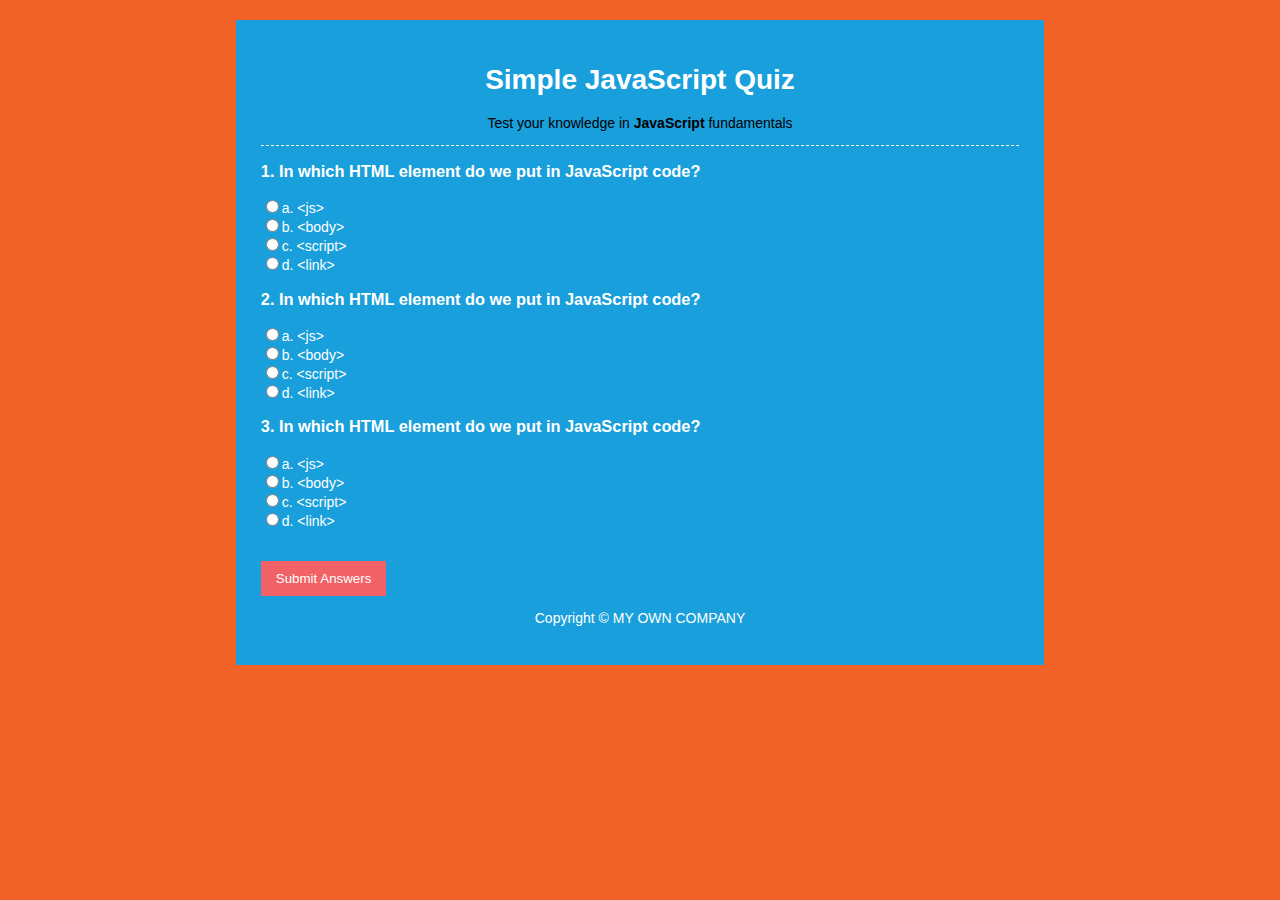
<file: Javascript and Jquery/00 Simple Javascript quiz/index.html>
<!DOCTYPE html>
<html>
    <head>
        <title>Simple JavaScript Quiz</title>
        <link rel="stylesheet" href="css/stylesheet.css" />
        <script src="js/script.js"></script>
    </head>
    <body>
        <div id="container">
            <header>
                <h1>Simple JavaScript Quiz</h1>
                <p>Test your knowledge in <strong>JavaScript</strong> fundamentals</p>
            </header>
            <section>
                <div id="results"></div>
                <form name="quizForm" onSubmit="return submitAnswers()">
                    <h3>1. In which HTML element do we put in JavaScript code?</h3>
                    <input type="radio" name="q1" value="a" id="q1a" />a. &lt;js&gt;<br />
                    <input type="radio" name="q1" value="b" id="q1b" />b. &lt;body&gt;<br />
                    <input type="radio" name="q1" value="c" id="q1c" />c. &lt;script&gt;<br />
                    <input type="radio" name="q1" value="d" id="q1d" />d. &lt;link&gt;<br />

                    <h3>2. In which HTML element do we put in JavaScript code?</h3>
                    <input type="radio" name="q2" value="a" id="q2a" />a. &lt;js&gt;<br />
                    <input type="radio" name="q2" value="b" id="q2b" />b. &lt;body&gt;<br />
                    <input type="radio" name="q2" value="c" id="q2c" />c. &lt;script&gt;<br />
                    <input type="radio" name="q2" value="d" id="q2d" />d. &lt;link&gt;<br />

                    <h3>3. In which HTML element do we put in JavaScript code?</h3>
                    <input type="radio" name="q3" value="a" id="q3a" />a. &lt;js&gt;<br />
                    <input type="radio" name="q3" value="b" id="q3b" />b. &lt;body&gt;<br />
                    <input type="radio" name="q3" value="c" id="q3c" />c. &lt;script&gt;<br />
                    <input type="radio" name="q3" value="d" id="q3d" />d. &lt;link&gt;<br />

                    <br /> <br />
                    <input type="submit" value="Submit Answers">
                </form>
            </section>

            <footer>
                <p>Copyright &copy; MY OWN COMPANY</p>
            </footer>
        </div>
    </body>
</html>
</file>
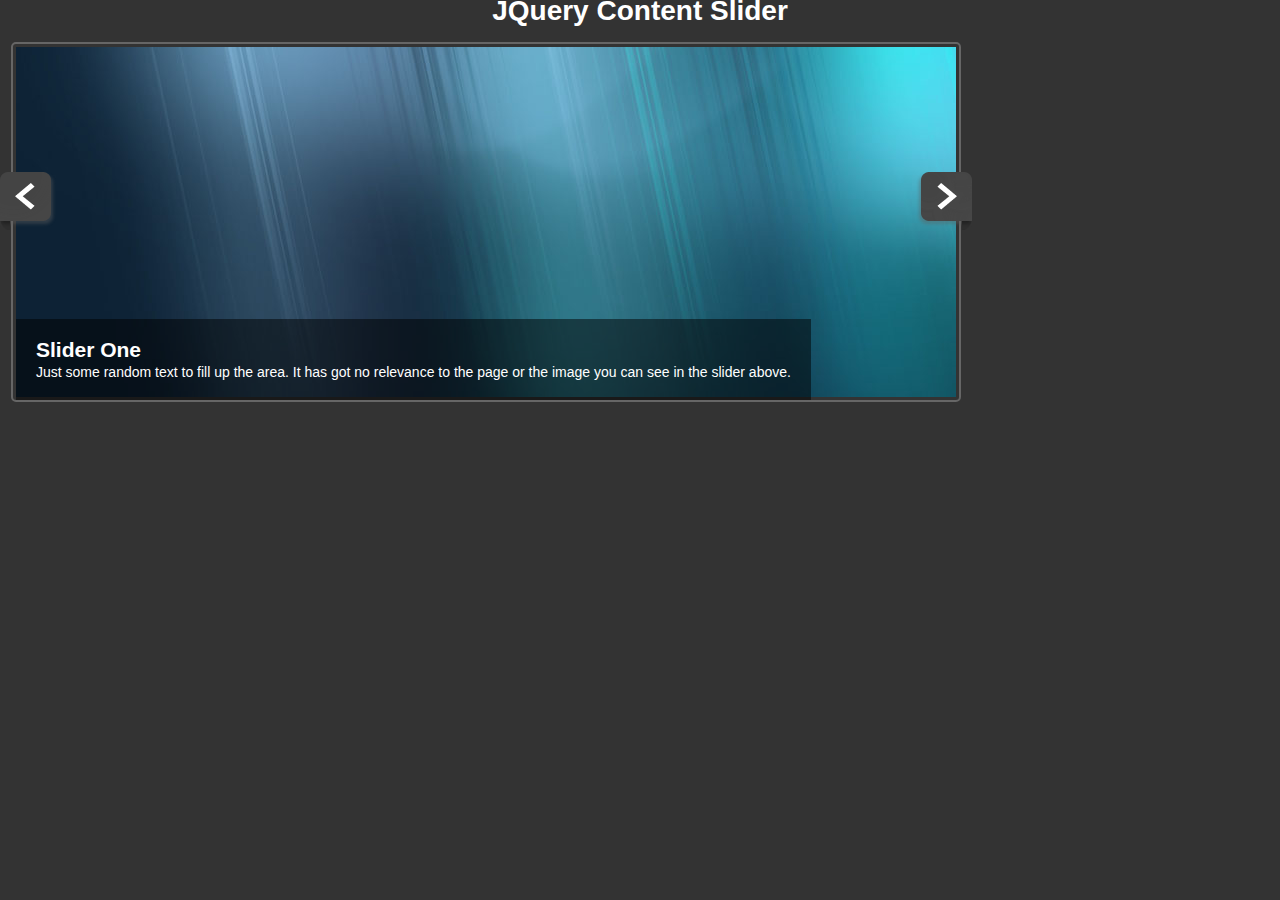
<file: Javascript and Jquery/01 jquery Content slider/index.html>
<!DOCTYPE html>
<html>
<head>
    <title>JQuery Content Slider</title>
    <link rel="stylesheet" href= "css/stylesheet.css">
    <script src="https://ajax.googleapis.com/ajax/libs/jquery/3.1.1/jquery.min.js"></script>
    <script src="js/script.js" type="text/javascript"></script>
</head>
<body>
   <div id = "container">
        <header>
            <h1> JQuery Content Slider</h1>
        </header>
        <img src="img/arrow-left.png" alt = "Previous" id="prev">
        <div id= "slider">
            <div class = "slide">
                <div class = "slide-copy">
                    <h2>Slider One</h2>
                    <p> Just some random text to fill up the area. It has got no relevance to the page or the image you can see in the slider above.
                </div>
                <img src="img/slide1.jpg" alt = "Image">
            </div>
             <div class = "slide">
                <div class = "slide-copy">
                    <h2>Slider Two</h2>
                    <p> Just some random text to fill up the area. It has got no relevance to the page or the image you can see in the slider above.
                </div>
                <img src="img/slide2.jpg" alt = "Image">
            </div>
             <div class = "slide">
                <div class = "slide-copy">
                    <h2>Slider Three</h2>
                    <p> Just some random text to fill up the area. It has got no relevance to the page or the image you can see in the slider above.
                </div>
                <img src="img/slide3.jpg" alt = "Image">
            </div>
             <div class = "slide">
                <div class = "slide-copy">
                    <h2>Slider Four</h2>
                    <p> Just some random text to fill up the area. It has got no relevance to the page or the image you can see in the slider above.
                </div>
                <img src="img/slide4.jpg" alt = "Image">
            </div>
             <div class = "slide">
                <div class = "slide-copy">
                    <h2>Slider Five</h2>
                    <p> Just some random text to fill up the area. It has got no relevance to the page or the image you can see in the slider above.
                </div>
                <img src="img/slide5.jpg" alt = "Image">
            </div>
        </div>
        <img src="img/arrow-right.png" alt = "Next" id="next">
   </div>
</body>
</html>
</file>
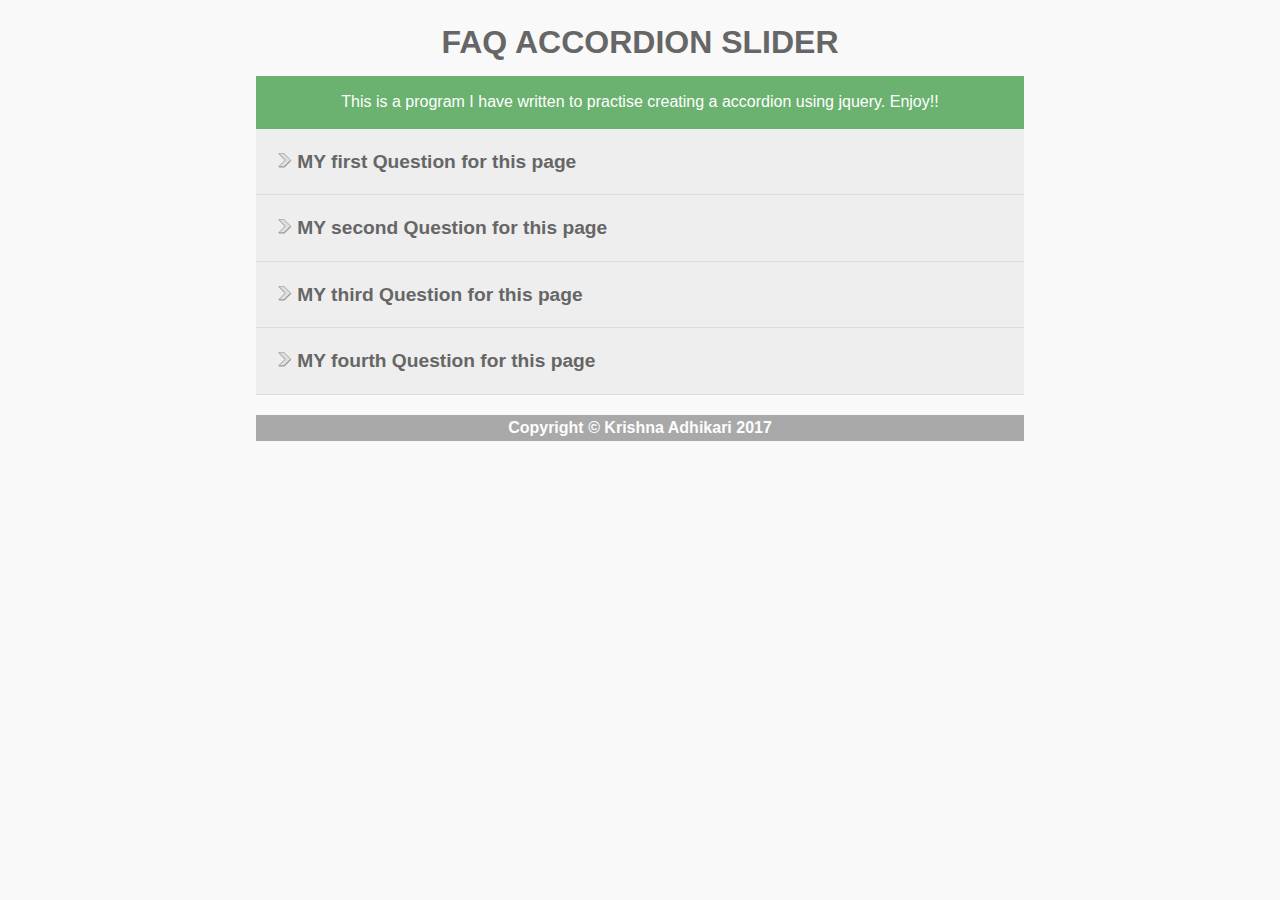
<file: Javascript and Jquery/03 FAQ Accordion Slider/index.html>
<!DOCTYPE html>
<html>
<head>
    <title>FAQ Accordion Slider</title>
    <link rel="stylesheet" href="css/stylesheet.css">
    <script type="text/javascript" src="https://ajax.googleapis.com/ajax/libs/jquery/3.1.1/jquery.min.js"></script>
    <script src="js/script.js"></script>
</head>
<body>
    <div id = "container">
        <header>
            <h1> FAQ ACCORDION SLIDER</h1>
            <p> This is a program I have written to practise creating a accordion using jquery. Enjoy!!</p>
        </header>
        <section>
            <ul class="faq">
                <li class="q"><img src ="img/arrow.png"> MY first Question for this page </li>
                <li class="a"> Lets just pretend that I answered this questions</li>

                <li class="q"><img src ="img/arrow.png"> MY second Question for this page </li>
                <li class="a"> Lets just pretend that I answered this questions</li>

                <li class="q"><img src ="img/arrow.png"> MY third Question for this page </li>
                <li class="a"> Lets just pretend that I answered this questions</li>

                <li class="q"><img src ="img/arrow.png"> MY fourth Question for this page </li>
                <li class="a"> Lets just pretend that I answered this questions</li>
            </ul>
        </section>
        <footer>
            <p>Copyright &copy; Krishna Adhikari 2017</p>
        </footer>
    </div>
</body>
</html>
</file>
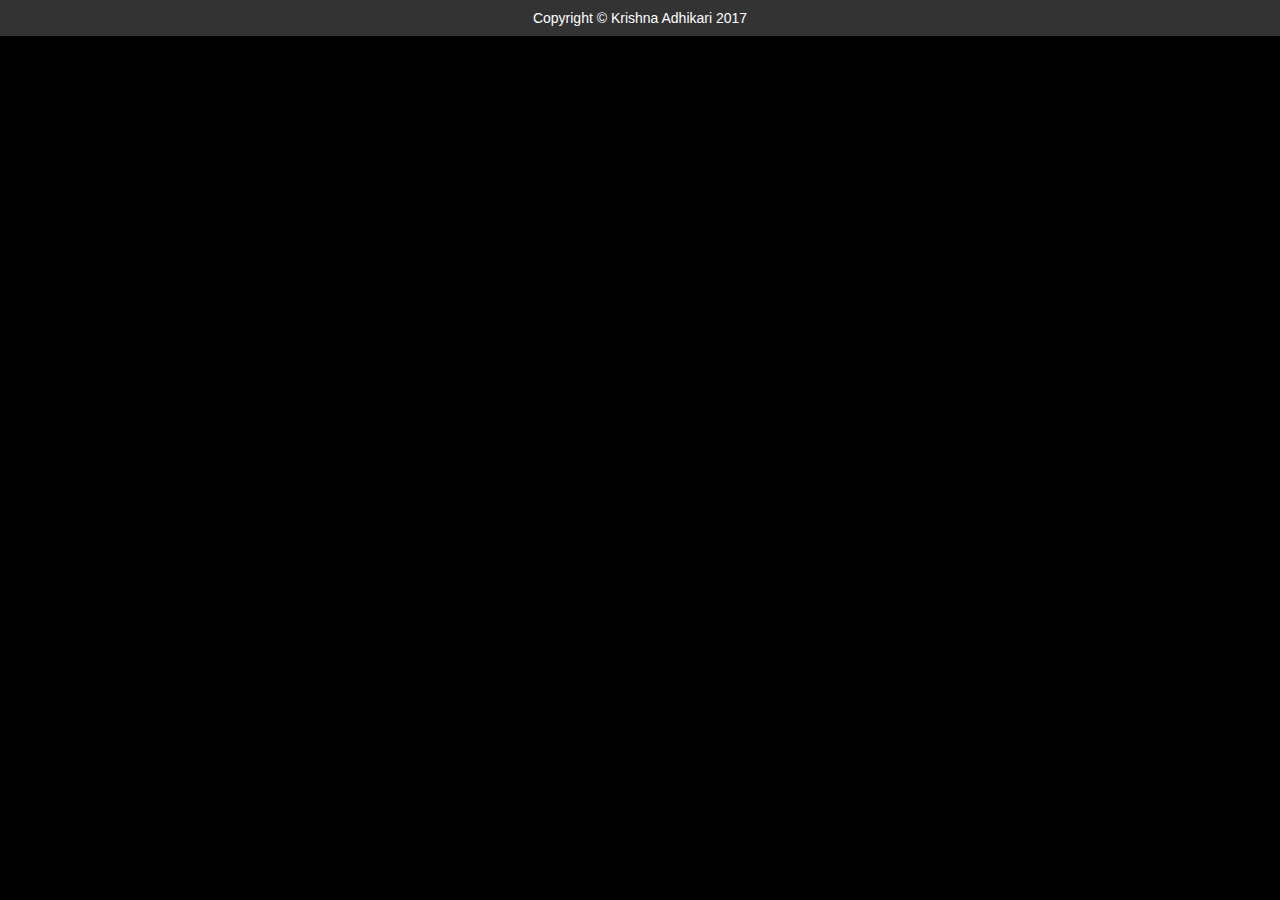
<file: Javascript and Jquery/04 AJAX PHP Shoutbox/index.html>
<!DOCTYPE html>
<html>
<head>
    <title>AJAX PHP SHOUTBOX</title>
    <link rel="stylesheet" href="css/stylesheet.css">
    <script type="text/javascript" src="https://ajax.googleapis.com/ajax/libs/jquery/3.1.1/jquery.min.js"></script>
    <script src="js/script.js"></script>
</head>
<body>
    <div class="container">
        <header>
            <h1></h1>
            <p></p>
        </header>
        <section>
            <div></div>
        </section>
        <footer>
            <p>Copyright &copy; Krishna Adhikari 2017</p>
        </footer>
    </div>

</body>
</html>
</file>
<file: Javascript and Jquery/00 Simple Javascript quiz/css/stylesheet.css>
body{
    background: #F06226;
    color: #FFFFFF;
    font-family: arial;
    font-size: 14px;
}
#container{
    width:60%;
    background: #199fdb;
    margin: 20px auto;
    overflow: auto;
    padding: 25px;

}

header{
    text-align: center;
    border-bottom: #fff dashed 1px;
}

header h1{
    margin:0px padding0px;
}

header p{
    padding:0px;
    margin-top: 5px;
    color:#000000;
}

section{
    min-height:400px;
}

footer{
    text-align: center;
}

input[type=submit]{
    background:#f06266;
    border:0px;
    color:#fff;
    padding:10px 15px;
    cursor:pointer;
}

#results h3{
    background: #f06266;
    padding: 10px;
    margin:10px, 0;
}

#results span{
    color:#000;
    font-weight:bold;
}
</file>
<file: Javascript and Jquery/01 jquery Content slider/css/stylesheet.css>
*{
    margin: 0px;
    padding: 0px;
}

body{
    font-family:'Arial', sans-serif;
    font-size: 14px;
    color:#ffffff;
    background: #333;
    line-height: 1.6em;
}

a{
    color: #fff;
    text-decoration: none;
}

h1{
    text-align: center;
    margin-bottom: 20px;
}

.container{
    width:980px;
    margin:40px, auto;
    overflow: hidden;
}

#slider{
    width:940px;
    height:350px;
    position:relative;
    overflow:hidden;
    float:left;
    padding:3px;
    border: #666 solid 2px;
    border-radius: 5px;
}

#slider img{
    width: 940px;
    height: 350px;
}

.slide{
    position:absolute;
}

.slide-copy{
    position:absolute;
    bottom:0px;
    left:0px;
    padding:20px;
    background: #7f7f7f;
    background: rgba(0,0,0,0.5);
}

#prev, #next{
    float: left;
    margin-top: 130px;
    cursor: pointer;
    position:relative;
    z-index:100;
}


#prev{
    margin-right:-45px;
}

#next{
    margin-left:-45px;
}
</file>
<file: Javascript and Jquery/03 FAQ Accordion Slider/css/stylesheet.css>
*{
    margin:0px;
    padding: 0px;
}

body{
    font-family: 'Tahoma', sans-serif;
    color: #666;
    font-size: 16px;
    background: #f9f9f9;
    line-height: 1.6em;
}

ul li{
    list-style: none;
}

#container{
    width: 60%;
    margin:30px auto;
    overflow: auto;
}

header h1{
    text-align: center;
    margin-bottom: 20px;
}

header p{
    height: 40px;
    background: #6bb170;
    color: #fff;
    text-align: center;
    padding-top: 13px;
}

.faq li{
    padding: 20px;
}

.faq .q{
    background: #eee;
    font-weight: bold;
    font-size: 120%;
    border-bottom: 1px #ddd solid;
    cursor: pointer;
}

.faq .a{
    background: #ddd;
    display: none;
}
.rotate{
    -moz-transform: rotate(90deg);
    -webkit-transform: rotate(90deg);
    transform: rotate(90deg);
}

footer{
    text-align: center;
    font-weight: bold;
    margin-top: 20px;
    background: #888;
    color: #fff;
    opacity: 0.7;
    filter: alpha(opacity=70);
}

@media(max-width:800px){
    #container{
        width: 90%;
    }
}
</file>
<file: Javascript and Jquery/04 AJAX PHP Shoutbox/css/stylesheet.css>
*{
    margin: 0px;
    padding: 0px;
}

body{
    font-family: "Arial", sans-serif;
    background: #000;
    color: #fff;
    font-size:14px;
}

#container{
    width:700px;
    margin:40px auto;
    overflow: auto;
    border: #ccc 1px solid;
}

header{
    background: #333;
    padding 10px;
    text-align: center;
}

#shouts{
    height: 200px;
    border: #333 1px solid;
    margin: 30px;
    padding: 15px;
}

#shouts li{
    list-style: none;
    line-height: 1.7em;
}

footer{
    padding: 10px;
    background: #333;
    text-align: center;
}

input #name, input #shout{
    padding:3px;
    height:15px;
}

input#name{
    width:130 px;
    margin-right: 20px;
}

input#shout{
    width: 270px;
}
input#submit{
    padding:5px 10px;
    border: 0px;
    background: #666;
    color: #fff;
    cursor: pointer;
}
</file>
